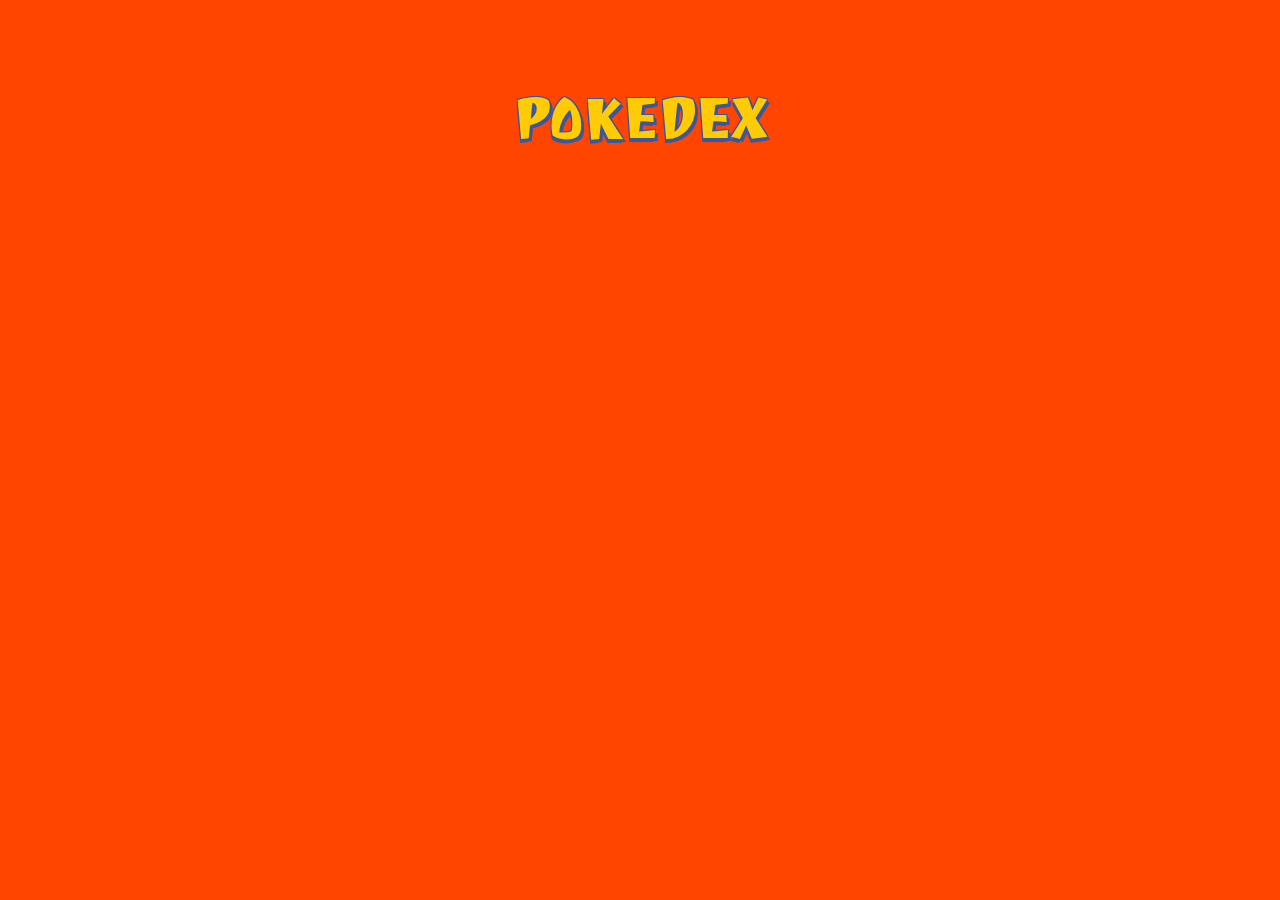
<file: index.html>
<!DOCTYPE html>
<html lang="en">

<head>
    <meta charset="UTF-8">
    <meta http-equiv="X-UA-Compatible" content="IE=edge">
    <meta name="viewport" content="width=device-width, initial-scale=1.0">
    <link href="https://fonts.googleapis.com/css?family=Joti+One" rel="stylesheet">
    <title>Pokedex</title>
    <link rel="stylesheet" href="app.css">

    <link  href="https://fonts.googleapis.com/css?family=Rubik&display=swap"
    rel="stylesheet" rel="stylesheet" />
    <link rel="icon" href="assets/pkmn-icon.png">
</head>

<body>
    <div class="container">
        <h1>POKEDEX</h1>
        <ul id="pokedex"></ul>
    </div>
    <script src="app.js"></script>
</body>

</html>
</file>
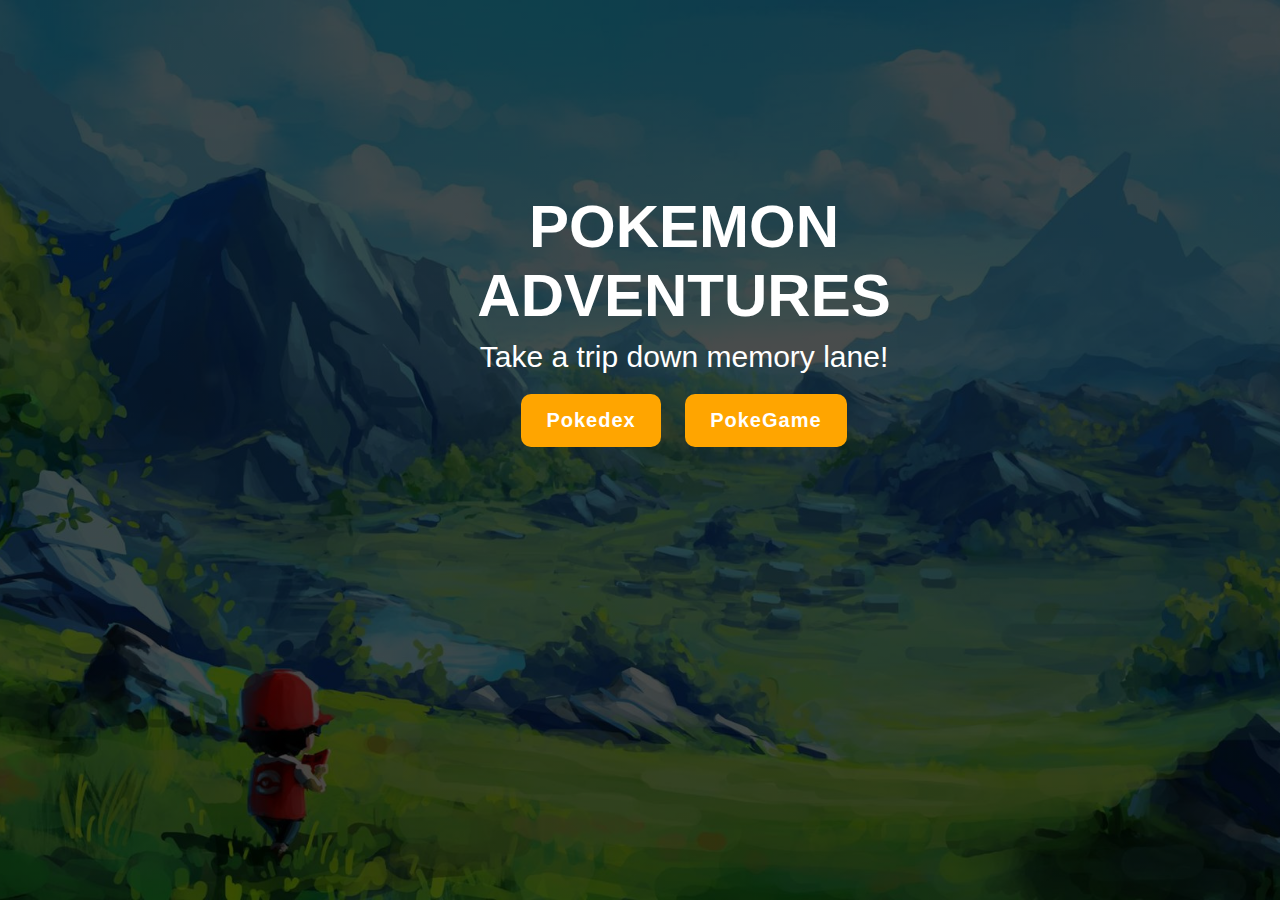
<file: mainpage.html>
<!DOCTYPE html>
<html>
    <head>
        <meta charset="UTF-8">
        <meta http-equiv="X-UA-Compatible" content="IE=edge">
        <meta name="viewport" content="width=device-width, initial-scale=1.0">
        <title>Pokemon Adventure</title>
        <link rel="stylesheet" href="mainpage.css">
        <link rel="icon" href="assets/pkmn-icon.png">
    </head>

    <body>
        <header>
            <div class="text">
                <h1>Pokemon Adventures</h1>
                <p>Take a trip down memory lane!</p>
                <a href=index.html>Pokedex</a>
                <a href=game.html>PokeGame</a>
            </div>
        </header>
    </body>


</html>
</file>
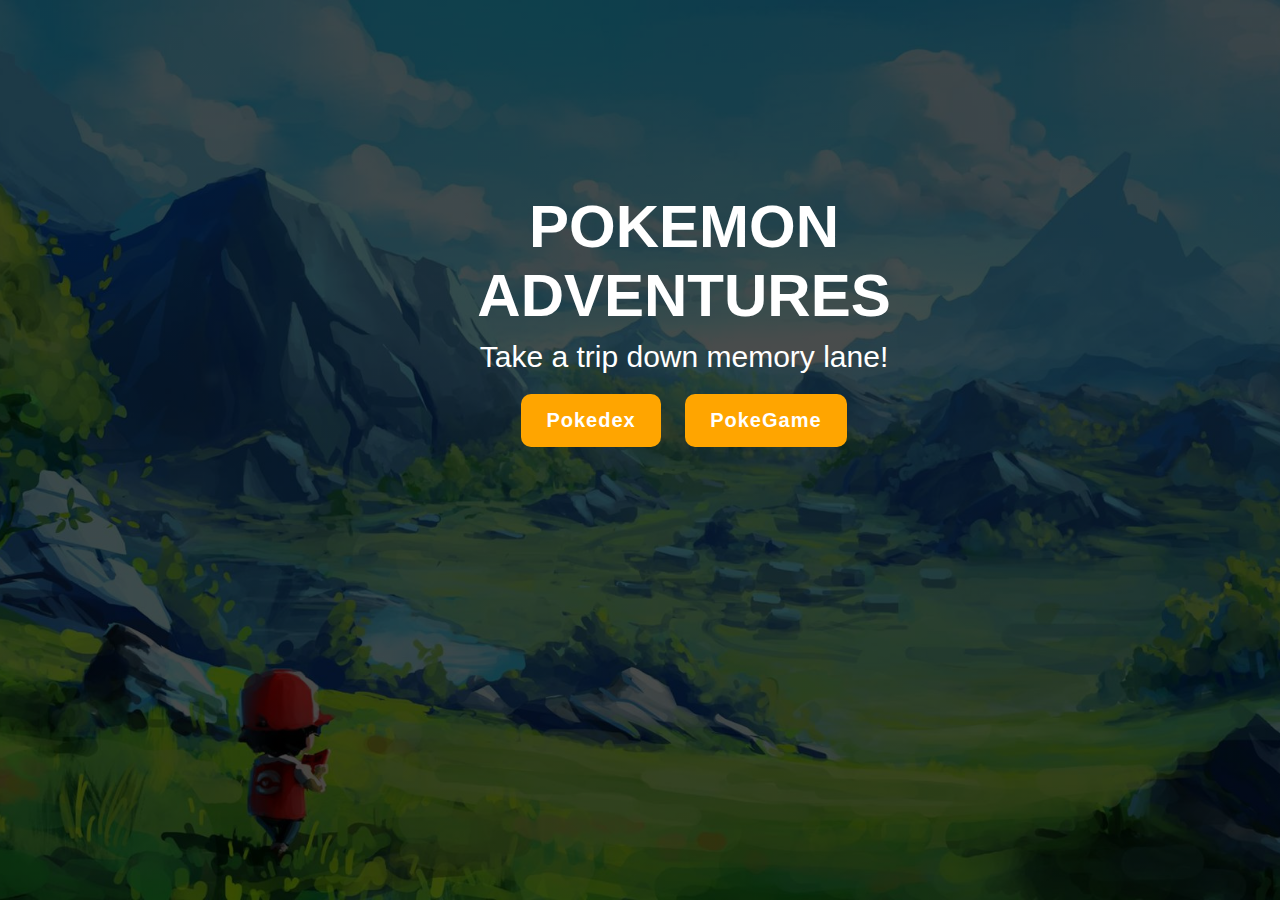
<file: css/mainpage.html>
<!DOCTYPE html>
<html>
    <head>
        <meta charset="UTF-8">
        <meta http-equiv="X-UA-Compatible" content="IE=edge">
        <meta name="viewport" content="width=device-width, initial-scale=1.0">
        <title>Pokemon Adventure</title>
        <link rel="stylesheet" href="mainpage.css">
        <link rel="icon" href="../assets/pkmn-icon.png">
    </head>

    <body>
        <header>
            <div class="text">
                <h1>Pokemon Adventures</h1>
                <p>Take a trip down memory lane!</p>
                <a href=../pokedex/pokedex.html>Pokedex</a>
                <a href=../game/game.html>PokeGame</a>
            </div>
        </header>
    </body>


</html>
</file>
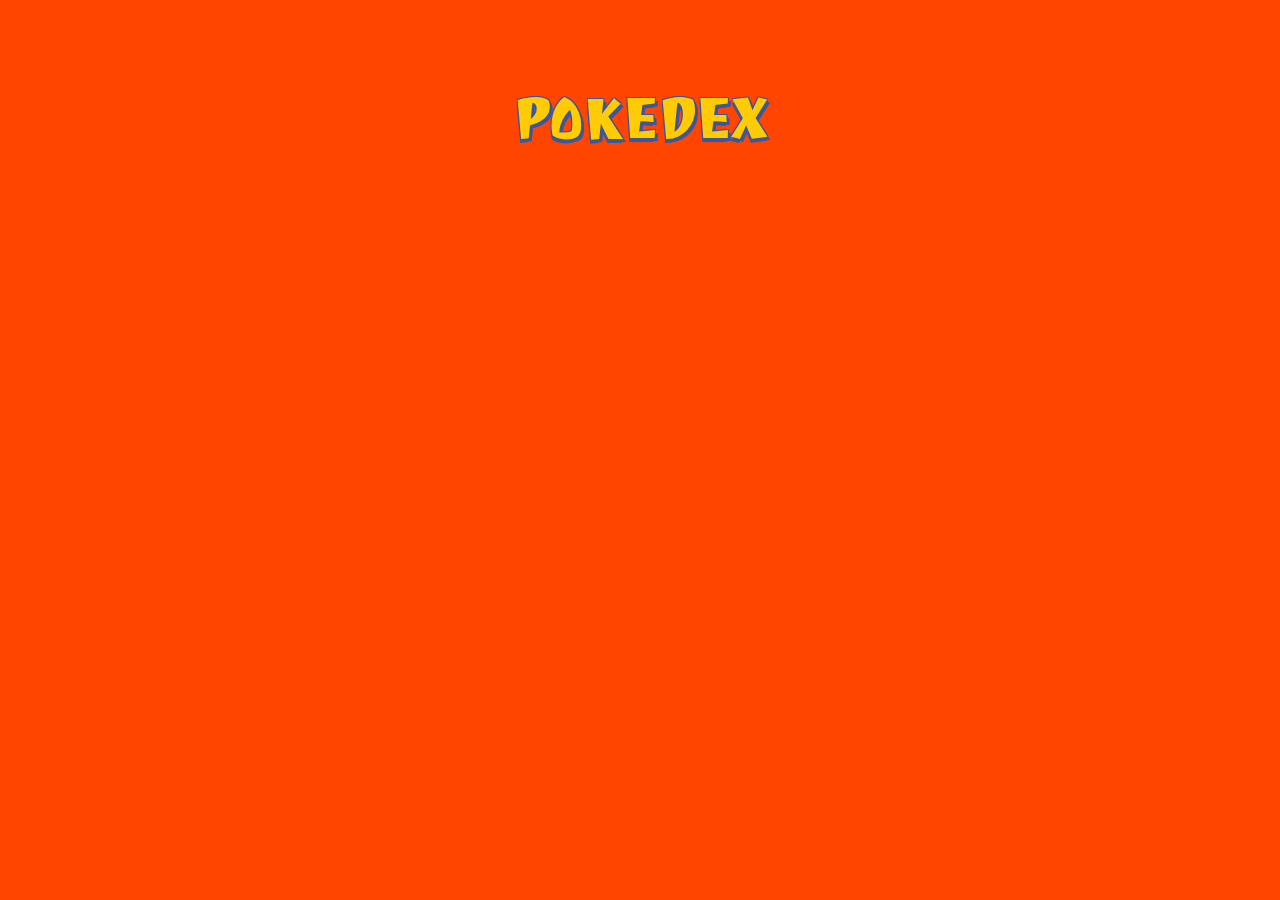
<file: pokedex/pokedex.html>
<!DOCTYPE html>
<html lang="en">

<head>
    <meta charset="UTF-8">
    <meta http-equiv="X-UA-Compatible" content="IE=edge">
    <meta name="viewport" content="width=device-width, initial-scale=1.0">
    <link href="https://fonts.googleapis.com/css?family=Joti+One" rel="stylesheet">
    <title>Pokedex</title>
    <link rel="stylesheet" href="pokedex.css">

    <link  href="https://fonts.googleapis.com/css?family=Rubik&display=swap"
    rel="stylesheet" rel="stylesheet" />
    <link rel="icon" href="../assets/pkmn-icon.png">
</head>

<body>
    <div class="container">
        <h1>POKEDEX</h1>
        <ul id="pokedex"></ul>
    </div>
    <script src="pokedex.js"></script>
</body>

</html>
</file>
<file: app.css>
body {
    background-color: orangered;
    color: white;
    margin: 0;
    font-family: rubik;
}

.container {
    padding: 40px;
    margin: 0 auto;
}

h1 {
    text-transform: uppercase;
    text-align: center;
    font-size: 58px;
    font-family: 'Joti One', cursive;
	color: #FFCB04;
	text-shadow:
		3px 3px 0 #39569E,
		-1px -1px 0 #39569E,
		1px -1px 0 #39569E,
		-1px 4px 0 #39569E,
		1px 1px 0 #39569E;
}

#pokedex {
    display: grid;
    grid-template-columns: repeat(auto-fit, minmax(320px, 1fr));
    grid-gap: 20px;
    padding-inline-start: 0;
}

.card {
    list-style: none;
    padding: 80px;
    background-color: #f4f4f4;
    color: #222;
    border-radius: 20px;
    text-align: center;
}

.card:hover {
    animation: bounce 0.5s linear;
    cursor: pointer;
}

.card-desc {
    text-transform: capitalize;
    margin-bottom: 10px;
    /* padding: px 30px; */
    font-size: 32px;
    font-weight: bold;
    /* align-items: center; */
}

.card-subtitle {
    margin-top: 5px;
    color: #666;
    font-weight: lighter;
}

.card-image {
    height: 200px;
    background-image: url('assets/pokeball.png');
    background-repeat: no-repeat;
    background-position: center ;
}


.card-type {
    text-transform: capitalize;
    margin-bottom: 0px;
    font-size: 25px;
    font-weight: normal;
    background-color: gray;
    padding: 10px 20px;  
    border-radius: 10px;
}

@keyframes bounce {
    20% {
        transform: translateY(-6px);
    }
    40% {
        transform: translateY(0px);
    }

    80% {
        transform: translateY(-2px);
    }
    100% {
        transform: translateY(0);
    }
}

.popup{
    position: fixed;
    top: 0;
    left: 0;
    height: 100vh;
    width:100vw;
    background: rgba(0, 0, 0, 0.8);
    display: flex;
    justify-content: center;
    align-items: center;
}

#closeBtn{
    position: absolute;
    top: 20px;
    right: 20px;
}

button:hover{
    cursor: pointer;
    transform: translateY(-1px);
    box-shadow: 0px 1px 2px darkred;

}

::-webkit-scrollbar {
    width: 20px;
  }
  
  /* Track */
  ::-webkit-scrollbar-track {
    /* box-shadow: inset 0 0 5px grey;  */
    background-color: white;
    border-radius: 2px;
  }
   
  /* Handle */
  ::-webkit-scrollbar-thumb {
    background: rgb(59, 59, 59); 
    border-radius: 2px ;
  }
  
  /* Handle on hover */
  ::-webkit-scrollbar-thumb:hover {
    background: #1d1b1b; 
  }
</file>
<file: mainpage.css>
html{
    overflow-y: hidden; 
}
*{
    margin: 0;
    padding: 0;
}

body{
    font-family:Arial, Helvetica, sans-serif;
}

header{
    background: linear-gradient(rgba(0,0,0,0.7),rgba(0,0,0,0.7)),url(assets/bg.jpeg);
    height: 100vh;
    background-size: cover;
    background-position: center;
    position: relative;
}

.wrapper{
    width: 100%;
    margin:auto;
}

.menu{
    float:right;
    list-style: none;
    margin-top:30px;
    margin-right: 10px;

}

.menu li{
    display:inline-block;
}

.menu li a{
    color: #fff;
    text-decoration: none;
    padding: 10px 20px;
    text-transform: uppercase;
    font-weight: bold;
    font-size: 15px;
}

.menu li a:hover{
    background: #fff;
    color: #333;
    border-radius: 10px;
}

.logo{
    float:left;
    margin-top: 25px;
    margin: left 10px;
    color: #fff;
    font-size: 1.5em;
    text-transform: uppercase;
    font-weight: bold;
}

.text{
    position:absolute; 
    width: 600px;
    height: 500px;
    margin: 15% 30%;
    text-align: center;
}

.text h1{
    text-align: center;
    color: #fff;
    text-transform: uppercase;
    font-size: 60px;
    margin-bottom: 10px;
}

.text a{
    background: orange;
    border-radius: 10px;
    padding: 15px 25px;
    text-decoration: none;
    font-weight: bold;
    font-size: 20px;
    letter-spacing: 1px;
    margin: 20px 10px;
    display: inline-block;
    color:#fff;
}

.text a:hover{
    background: #fff;
    color: #333;
}

.text p{
    color: #fff;
    font-size: 30px;
}

@media (max-width:650px){
    .logo{
        float:none;
        width:50%;
        text-align: center;
        margin:auto;
        margin-bottom: 5px;
    }

    .menu{
        float:none;
        margin-top: 0;
        text-align: center;
    }

    .menu li a{
        padding: 5px;
        font-size: 11px;
    }

    .text{
        width: 100%;
        height: 100%;
        margin: 30% 0;
    }
    .text h1{
        font-size:30px;
    }
    .text p{
        font-size: 18px;
    }
}
</file>
<file: css/mainpage.css>
html{
    overflow-y: hidden; 
}
*{
    margin: 0;
    padding: 0;
}

body{
    font-family:Arial, Helvetica, sans-serif;
}

header{
    background: linear-gradient(rgba(0,0,0,0.7),rgba(0,0,0,0.7)),url(../assets/bg.jpeg);
    height: 100vh;
    background-size: cover;
    background-position: center;
    position: relative;
}

.wrapper{
    width: 100%;
    margin:auto;
}

.menu{
    float:right;
    list-style: none;
    margin-top:30px;
    margin-right: 10px;

}

.menu li{
    display:inline-block;
}

.menu li a{
    color: #fff;
    text-decoration: none;
    padding: 10px 20px;
    text-transform: uppercase;
    font-weight: bold;
    font-size: 15px;
}

.menu li a:hover{
    background: #fff;
    color: #333;
    border-radius: 10px;
}

.logo{
    float:left;
    margin-top: 25px;
    margin: left 10px;
    color: #fff;
    font-size: 1.5em;
    text-transform: uppercase;
    font-weight: bold;
}

.text{
    position:absolute; 
    width: 600px;
    height: 500px;
    margin: 15% 30%;
    text-align: center;
}

.text h1{
    text-align: center;
    color: #fff;
    text-transform: uppercase;
    font-size: 60px;
    margin-bottom: 10px;
}

.text a{
    background: orange;
    border-radius: 10px;
    padding: 15px 25px;
    text-decoration: none;
    font-weight: bold;
    font-size: 20px;
    letter-spacing: 1px;
    margin: 20px 10px;
    display: inline-block;
    color:#fff;
}

.text a:hover{
    background: #fff;
    color: #333;
}

.text p{
    color: #fff;
    font-size: 30px;
}

@media (max-width:650px){
    .logo{
        float:none;
        width:50%;
        text-align: center;
        margin:auto;
        margin-bottom: 5px;
    }

    .menu{
        float:none;
        margin-top: 0;
        text-align: center;
    }

    .menu li a{
        padding: 5px;
        font-size: 11px;
    }

    .text{
        width: 100%;
        height: 100%;
        margin: 30% 0;
    }
    .text h1{
        font-size:30px;
    }
    .text p{
        font-size: 18px;
    }
}
</file>
<file: pokedex/pokedex.css>
html {
    scroll-behavior: smooth;
}

body {
    background-color: orangered;
    color: white;
    margin: 0;
    font-family: rubik;
}

.container {
    padding: 40px;
    margin: 0 auto;
}

h1 {
    text-transform: uppercase;
    text-align: center;
    font-size: 58px;
    font-family: 'Joti One', cursive;
	color: #FFCB04;
	text-shadow:
		3px 3px 0 #39569E,
		-1px -1px 0 #39569E,
		1px -1px 0 #39569E,
		-1px 4px 0 #39569E,
		1px 1px 0 #39569E;
}

#pokedex {
    display: grid;
    grid-template-columns: repeat(auto-fit, minmax(320px, 1fr));
    grid-gap: 20px;
    padding-inline-start: 0;
}

.card {
    list-style: none;
    padding: 80px;
    background-color: #f4f4f4;
    color: #222;
    border-radius: 20px;
    text-align: center;
}

.card:hover {
    animation: bounce 0.5s linear;
    cursor: pointer;
}

.card-desc {
    text-transform: capitalize;
    margin-bottom: 10px;
    /* padding: px 30px; */
    font-size: 32px;
    font-weight: bold;
    /* align-items: center; */
}

.card-image {
    height: 200px;
    background-image: url('../assets/pokeball.png');
    background-repeat: no-repeat;
    background-position: center ;
}


.card-type {
    text-transform: capitalize;
    margin-bottom: 0px;
    font-size: 25px;
    font-weight: normal;
    background-color: gray;
    padding: 10px 20px;  
    border-radius: 10px;
}

@keyframes bounce {
    20% {
        transform: translateY(-6px);
    }
    40% {
        transform: translateY(0px);
    }

    80% {
        transform: translateY(-2px);
    }
    100% {
        transform: translateY(0);
    }
}

.popup{
    position: fixed;
    top: 0;
    left: 0;
    height: 100vh;
    width:100vw;
    background: rgba(0, 0, 0, 0.8);
    display: flex;
    justify-content: center;
    align-items: center;
}

#closeBtn{
    position: absolute;
    top: 20px;
    right: 20px;
}

button:hover{
    cursor: pointer;
    transform: translateY(-1px);
    box-shadow: 0px 1px 2px darkred;

}

::-webkit-scrollbar {
    width: 20px;
  }
  
  /* Track */
  ::-webkit-scrollbar-track {
    /* box-shadow: inset 0 0 5px grey;  */
    background-color: white;
    border-radius: 2px;
  }
   
  /* Handle */
  ::-webkit-scrollbar-thumb {
    background: rgb(59, 59, 59); 
    border-radius: 2px ;
  }
  
  /* Handle on hover */
  ::-webkit-scrollbar-thumb:hover {
    background: #1d1b1b; 
  }
</file>
